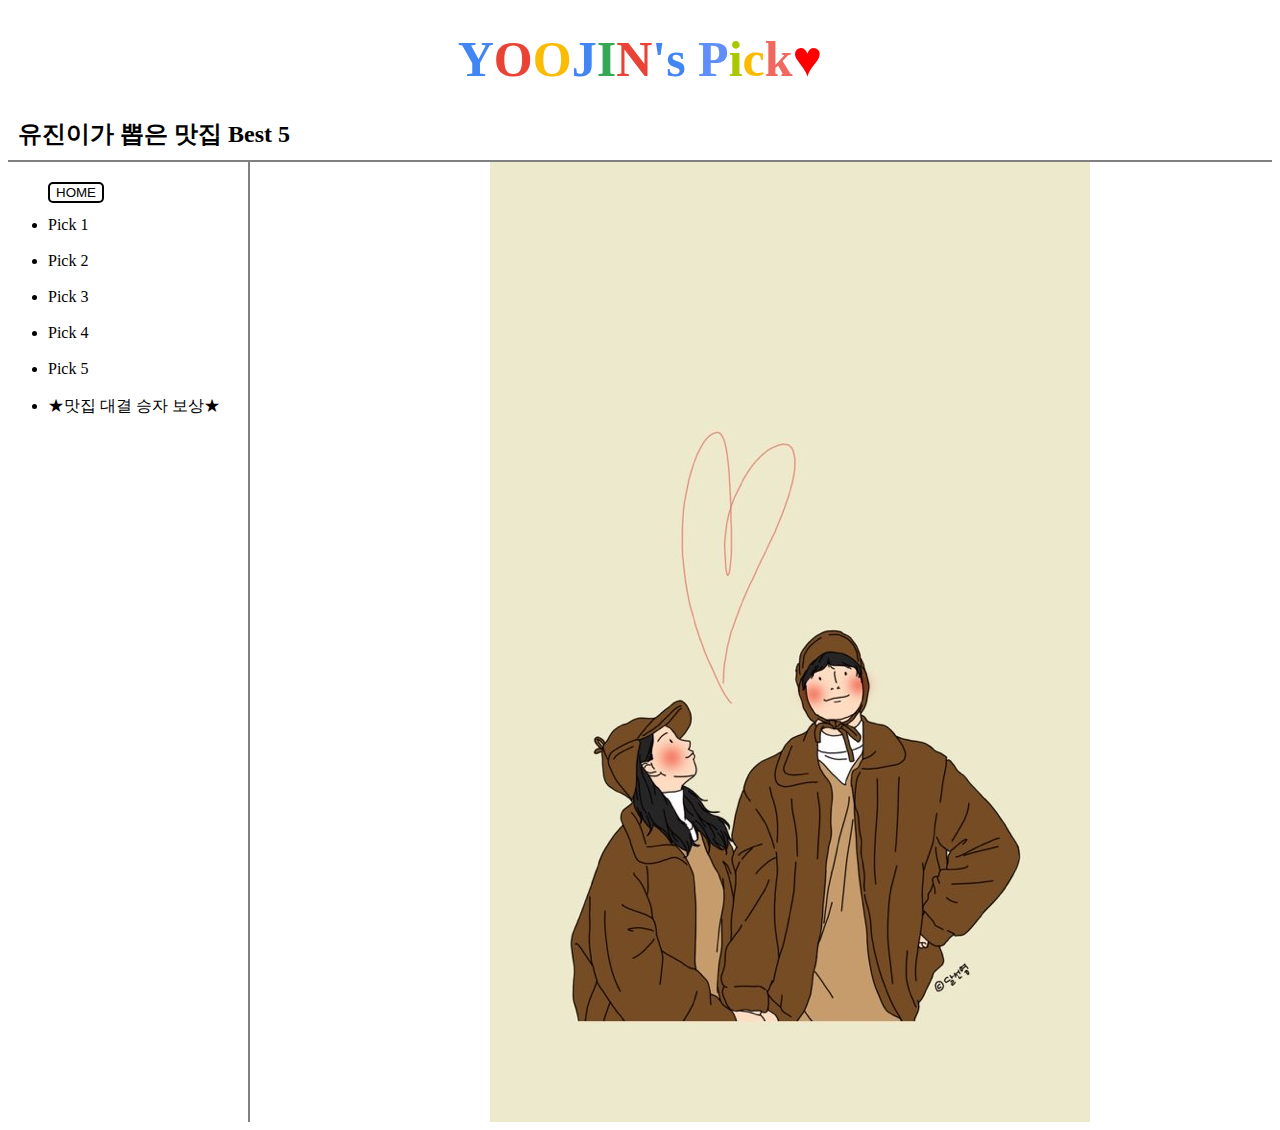
<file: index.html>
<!DOCTYPE html>
<html>
  <head>
    <meta charset="utf-8">
    <title>YOOJIN's Pick♥</title>
    <link rel="stylesheet" href="style.css">
  </head>
  <body>
    <h1>Y<font color="#ea4335">O</font><font color="#fbbc05">O</font>J<font color="#34a853">I</font><font color="#ea4335">N</font>'s <font color="#608ffb">P</font><font color="#abc700">i</font><font color="#fdbb00">c</font><font color="#f1685e">k</font><font color="red">♥</font></h1>
    <h2>유진이가 뽑은 맛집 Best 5</h2>
    <div id="grid">
    <ul>
      <button id="btn"><a href="index.html"> HOME</a></button><br>
      <li><a href="2.html">Pick 1</a></li><br>
      <li><a href="3.html">Pick 2</a></li><br>
      <li><a href="4.html">Pick 3</a></li><br>
      <li><a href="5.html">Pick 4</a></li><br>
      <li><a href="6.html">Pick 5</a></li><br>
      <li><a href="7.html">★맛집 대결 승자 보상★</a></li>
    </ul>
      <div id="article">
        <img src="1.jpg">
      </div>
    </div>
  </body>
</html>
</file>
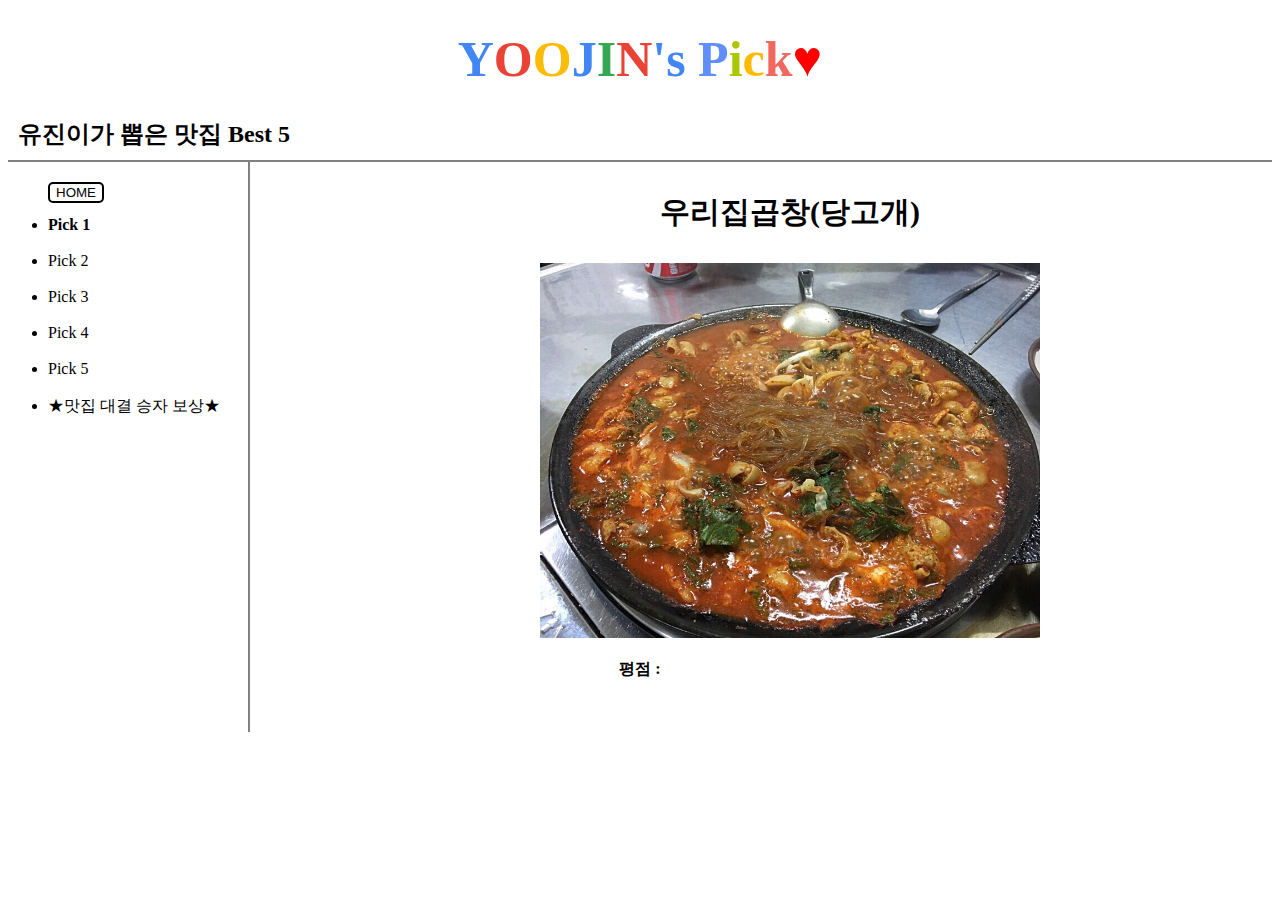
<file: 2.html>
<!DOCTYPE html>
<html>
  <head>
    <meta charset="utf-8">
    <title>YOOJIN's Pick♥</title>
    <link rel="stylesheet" href="style.css">
  </head>
  <body>
    <h1>Y<font color="#ea4335">O</font><font color="#fbbc05">O</font>J<font color="#34a853">I</font><font color="#ea4335">N</font>'s <font color="#608ffb">P</font><font color="#abc700">i</font><font color="#fdbb00">c</font><font color="#f1685e">k</font><font color="red">♥</font></h1>
    <h2>유진이가 뽑은 맛집 Best 5</h2>
    <div id="grid">
      <ul>
        <button id="btn"><a href="index.html"> HOME</a></button><br>
        <li><a href="2.html"><strong>Pick 1</strong></a></li><br>
        <li><a href="3.html">Pick 2</a></li><br>
        <li><a href="4.html">Pick 3</a></li><br>
        <li><a href="5.html">Pick 4</a></li><br>
        <li><a href="6.html">Pick 5</a></li><br>
        <li><a href="7.html">★맛집 대결 승자 보상★</a></li>
      </ul>
      <div id="article">
        <h3><a href="https://store.naver.com/restaurants/detail?entry=plt&id=37749822&query" target="_blank">우리집곱창(당고개)</a></h3>
        <img src="2.jpg" width="500">
        <h4>평점 : </h4>
          <div class="starRev">
            <span class="starR1">별1_왼쪽</span>
            <span class="starR2">별1_오른쪽</span>
            <span class="starR1">별2_왼쪽</span>
            <span class="starR2">별2_오른쪽</span>
            <span class="starR1">별3_왼쪽</span>
            <span class="starR2">별3_오른쪽</span>
            <span class="starR1">별4_왼쪽</span>
            <span class="starR2">별4_오른쪽</span>
            <span class="starR1">별5_왼쪽</span>
            <span class="starR2">별5_오른쪽</span>
          </div>
      </div>
    </div>
  </body>
</html>
</file>
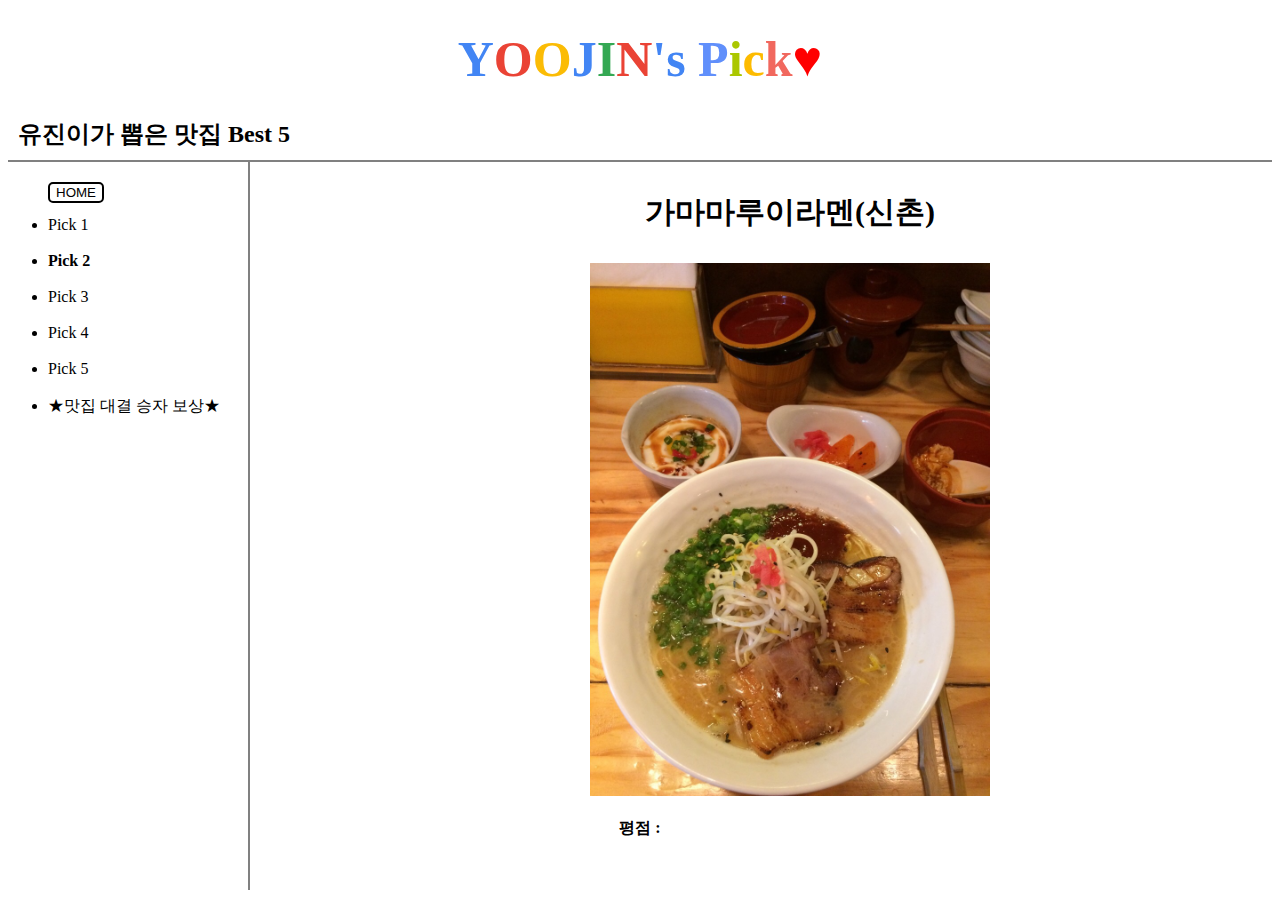
<file: 3.html>
<!DOCTYPE html>
<html>
  <head>
    <meta charset="utf-8">
    <title>YOOJIN's Pick♥♥</title>
    <link rel="stylesheet" href="style.css">
  </head>
  <body>
    <h1>Y<font color="#ea4335">O</font><font color="#fbbc05">O</font>J<font color="#34a853">I</font><font color="#ea4335">N</font>'s <font color="#608ffb">P</font><font color="#abc700">i</font><font color="#fdbb00">c</font><font color="#f1685e">k</font><font color="red">♥</font></h1>
    <h2>유진이가 뽑은 맛집 Best 5</h2>
    <div id="grid">
      <ul>
        <button id="btn"><a href="index.html"> HOME</a></button><br>
        <li><a href="2.html">Pick 1</a></li><br>
        <li><a href="3.html"><strong>Pick 2</strong></a></li><br>
        <li><a href="4.html">Pick 3</a></li><br>
        <li><a href="5.html">Pick 4</a></li><br>
        <li><a href="6.html">Pick 5</a></li><br>
        <li><a href="7.html">★맛집 대결 승자 보상★</a></li>
      </ul>
      <div id="article">
        <h3><a href="https://store.naver.com/restaurants/detail?entry=plt&id=20123242&query" target="_blank">가마마루이라멘(신촌)</a></h3>
        <img src="3.jpg" width="400">
        <h4>평점 : </h4>
          <div class="starRev">
            <span class="starR1">별1_왼쪽</span>
            <span class="starR2">별1_오른쪽</span>
            <span class="starR1">별2_왼쪽</span>
            <span class="starR2">별2_오른쪽</span>
            <span class="starR1">별3_왼쪽</span>
            <span class="starR2">별3_오른쪽</span>
            <span class="starR1">별4_왼쪽</span>
            <span class="starR2">별4_오른쪽</span>
            <span class="starR1">별5_왼쪽</span>
            <span class="starR2">별5_오른쪽</span>
          </div>
      </div>
    </div>
  </body>
</html>
</file>
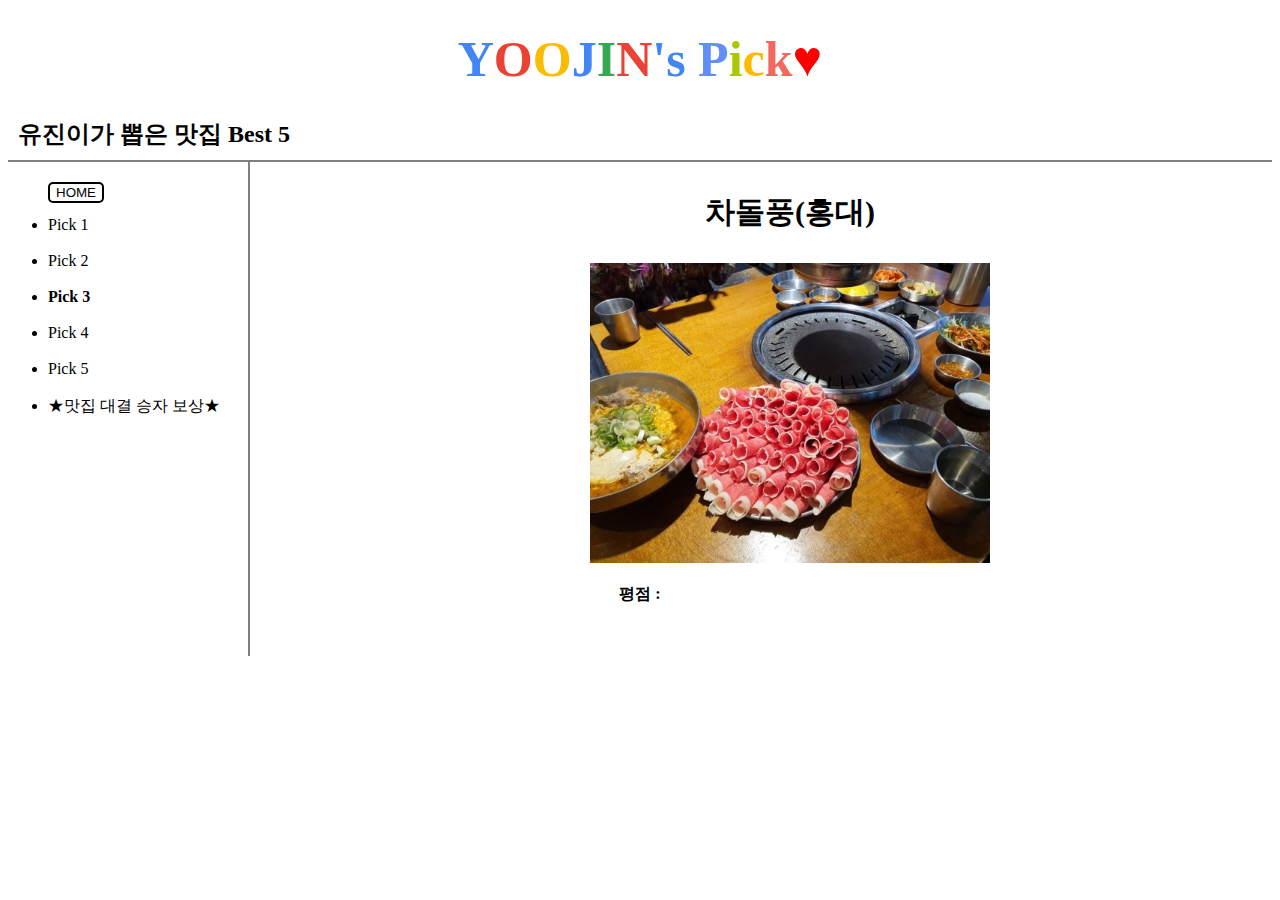
<file: 4.html>
<!DOCTYPE html>
<html>
  <head>
    <meta charset="utf-8">
    <title>YOOJIN's Pick♥♥♥</title>
    <link rel="stylesheet" href="style.css">
  </head>
  <body>
    <h1>Y<font color="#ea4335">O</font><font color="#fbbc05">O</font>J<font color="#34a853">I</font><font color="#ea4335">N</font>'s <font color="#608ffb">P</font><font color="#abc700">i</font><font color="#fdbb00">c</font><font color="#f1685e">k</font><font color="red">♥</font></h1>
    <h2>유진이가 뽑은 맛집 Best 5</h2>
    <div id="grid">
      <ul>
        <button id="btn"><a href="index.html"> HOME</a></button><br>
        <li><a href="2.html">Pick 1</a></li><br>
        <li><a href="3.html">Pick 2</a></li><br>
        <li><a href="4.html"><strong>Pick 3</strong></a></li><br>
        <li><a href="5.html">Pick 4</a></li><br>
        <li><a href="6.html">Pick 5</a></li><br>
        <li><a href="7.html">★맛집 대결 승자 보상★</a></li>
      </ul>
      <div id="article">
        <h3><a href="https://store.naver.com/restaurants/detail?entry=plt&id=1274706877&query" target="_blank">차돌풍(홍대)</a></h3>
        <img src="4.jpg" width="400">
        <h4>평점 : </h4>
          <div class="starRev">
            <span class="starR1">별1_왼쪽</span>
            <span class="starR2">별1_오른쪽</span>
            <span class="starR1">별2_왼쪽</span>
            <span class="starR2">별2_오른쪽</span>
            <span class="starR1">별3_왼쪽</span>
            <span class="starR2">별3_오른쪽</span>
            <span class="starR1">별4_왼쪽</span>
            <span class="starR2">별4_오른쪽</span>
            <span class="starR1">별5_왼쪽</span>
            <span class="starR2">별5_오른쪽</span>
          </div>
      </div>
    </div>
  </body>
</html>
</file>
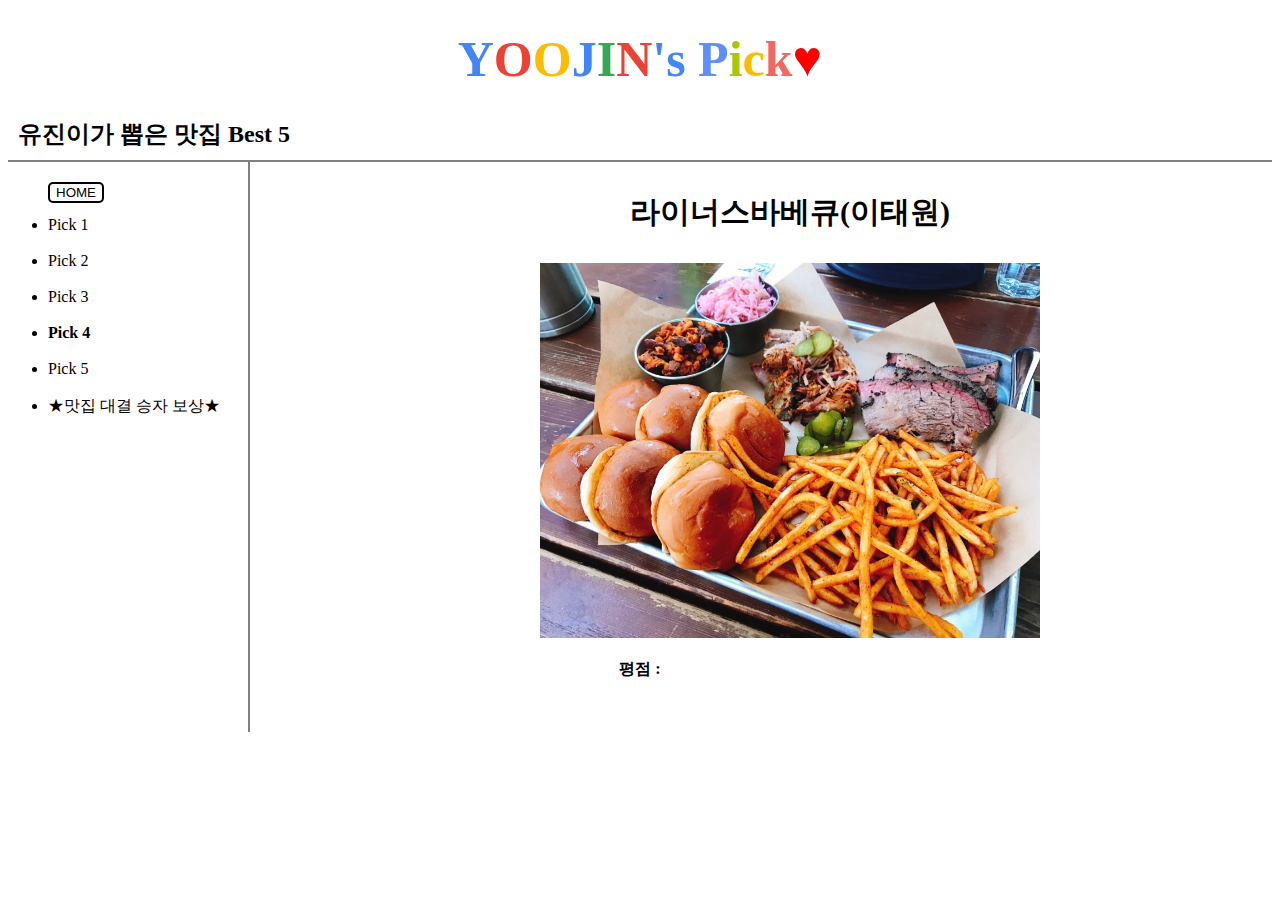
<file: 5.html>
<!DOCTYPE html>
<html>
  <head>
    <meta charset="utf-8">
    <title>YOOJIN's Pick♥♥♥♥</title>
    <link rel="stylesheet" href="style.css">
  </head>
  <body>
    <h1>Y<font color="#ea4335">O</font><font color="#fbbc05">O</font>J<font color="#34a853">I</font><font color="#ea4335">N</font>'s <font color="#608ffb">P</font><font color="#abc700">i</font><font color="#fdbb00">c</font><font color="#f1685e">k</font><font color="red">♥</font></h1>
    <h2>유진이가 뽑은 맛집 Best 5</h2>
    <div id="grid">
      <ul>
        <button id="btn"><a href="index.html"> HOME</a></button><br>
        <li><a href="2.html">Pick 1</a></li><br>
        <li><a href="3.html">Pick 2</a></li><br>
        <li><a href="4.html">Pick 3</a></li><br>
        <li><a href="5.html"><strong>Pick 4</strong></a></li><br>
        <li><a href="6.html">Pick 5</a></li><br>
        <li><a href="7.html">★맛집 대결 승자 보상★</a></li>
      </ul>
      <div id="article">
        <h3><a href="https://store.naver.com/restaurants/detail?entry=plt&id=35209321&query" target="_blank">라이너스바베큐(이태원)</a></h3>
        <img src="5.jpg" width="500">
        <h4>평점 : </h4>
          <div class="starRev">
            <span class="starR1">별1_왼쪽</span>
            <span class="starR2">별1_오른쪽</span>
            <span class="starR1">별2_왼쪽</span>
            <span class="starR2">별2_오른쪽</span>
            <span class="starR1">별3_왼쪽</span>
            <span class="starR2">별3_오른쪽</span>
            <span class="starR1">별4_왼쪽</span>
            <span class="starR2">별4_오른쪽</span>
            <span class="starR1">별5_왼쪽</span>
            <span class="starR2">별5_오른쪽</span>
          </div>
      </div>
    </div>
  </body>
</html>
</file>
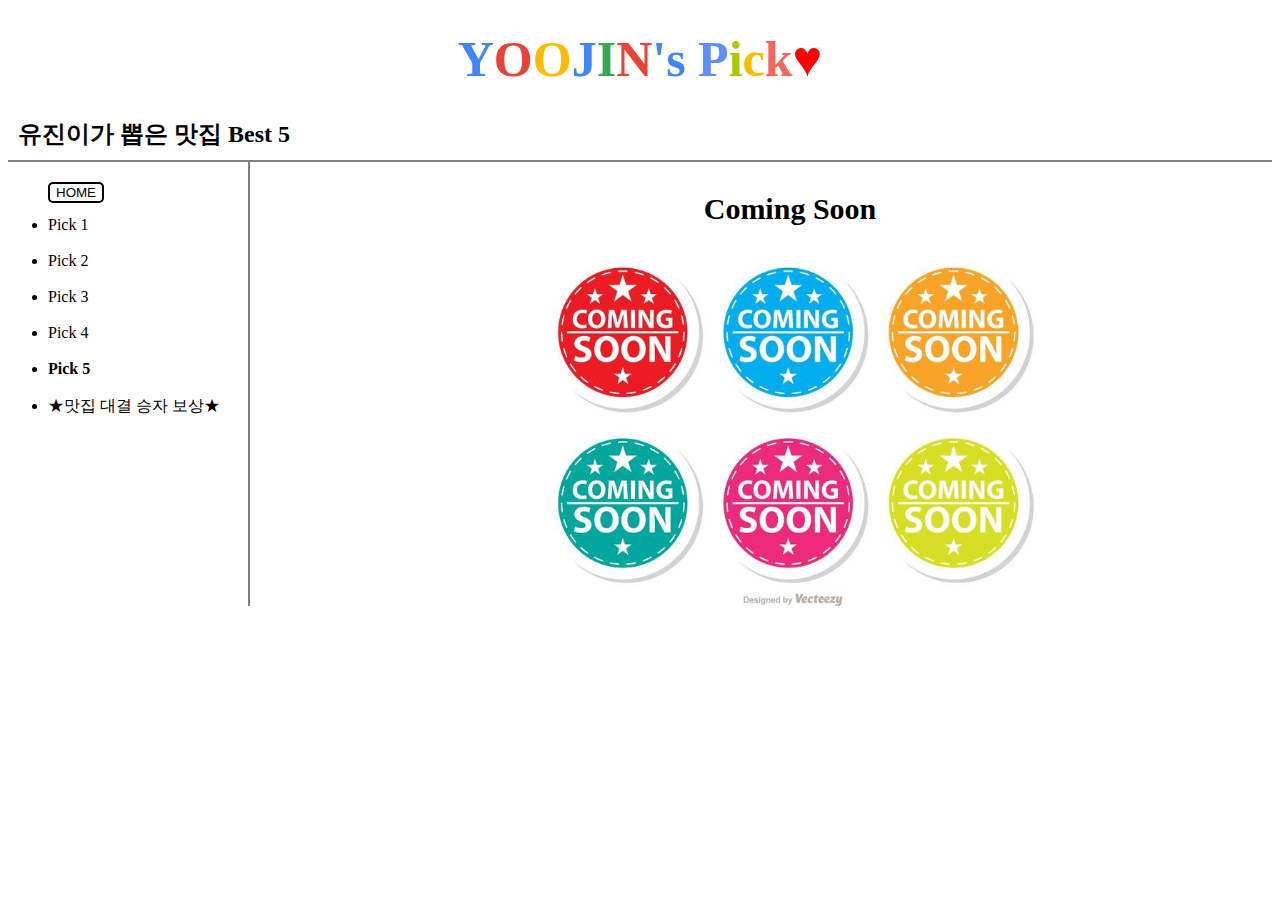
<file: 6.html>
<!DOCTYPE html>
<html>
  <head>
    <meta charset="utf-8">
    <title>YOOJIN's Pick♥♥♥♥♥</title>
    <link rel="stylesheet" href="style.css">
  </head>
  <body>
    <h1>Y<font color="#ea4335">O</font><font color="#fbbc05">O</font>J<font color="#34a853">I</font><font color="#ea4335">N</font>'s <font color="#608ffb">P</font><font color="#abc700">i</font><font color="#fdbb00">c</font><font color="#f1685e">k</font><font color="red">♥</font></h1>
    <h2>유진이가 뽑은 맛집 Best 5</h2>
    <div id="grid">
      <ul>
        <button id="btn"><a href="index.html"> HOME</a></button><br>
        <li><a href="2.html">Pick 1</a></li><br>
        <li><a href="3.html">Pick 2</a></li><br>
        <li><a href="4.html">Pick 3</a></li><br>
        <li><a href="5.html">Pick 4</a></li><br>
        <li><a href="6.html"><strong>Pick 5</strong></a></li><br>
        <li><a href="7.html">★맛집 대결 승자 보상★</a></li>
      </ul>
      <div id="article">
        <h3>Coming Soon</h3>
        <img src="6.jpg" width="500">
      </div>
    </div>
  </body>
</html>
</file>
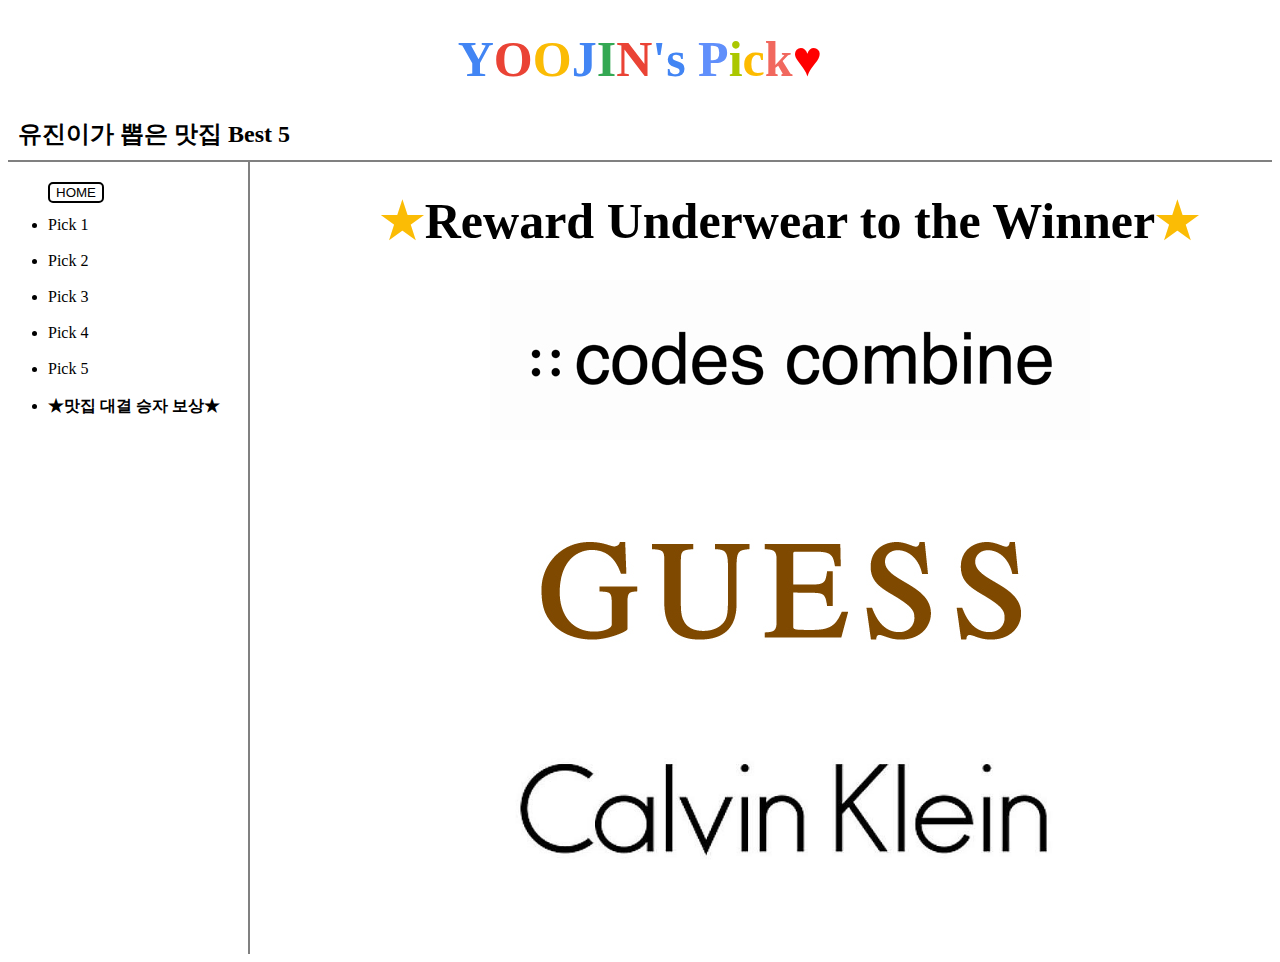
<file: 7.html>
<!DOCTYPE html>
<html>
  <head>
    <meta charset="utf-8">
    <title>★맛집 대결 승자 보상★</title>
    <link rel="stylesheet" href="style.css">
  </head>
  <body>
    <h1>Y<font color="#ea4335">O</font><font color="#fbbc05">O</font>J<font color="#34a853">I</font><font color="#ea4335">N</font>'s <font color="#608ffb">P</font><font color="#abc700">i</font><font color="#fdbb00">c</font><font color="#f1685e">k</font><font color="red">♥</font></h1>
    <h2>유진이가 뽑은 맛집 Best 5</h2>
    <div id="grid">
      <ul>
        <button id="btn"><a href="index.html"> HOME</a></button><br>
        <li><a href="2.html">Pick 1</a></li><br>
        <li><a href="3.html">Pick 2</a></li><br>
        <li><a href="4.html">Pick 3</a></li><br>
        <li><a href="5.html">Pick 4</a></li><br>
        <li><a href="6.html">Pick 5</a></li><br>
        <li><a href="7.html"><strong>★맛집 대결 승자 보상★</strong></a></li>
      </ul>
      <div id="article">
        <h1><font color=#fbbc05>★</font><font color=black>Reward Underwear to the Winner</font><font color=#fbbc05>★</font><h1>
        <img src="7.jpg"><br>
        <img src="8.jpg"><br>
        <img src="9.jpg" width="550"><br>
      </div>
    </div>
  </body>
</html>
</file>
<file: style.css>
h1{
  text-align: center;
  font-size: 50px;
  color: #4285f4;
  margin: 30px;
}
a{
  color:black;
  text-decoration:none;
}
a:active{
  background-color: black;
  color: white;
}
ul{
  border-right: 2px solid gray;
  margin: 0;
  padding-top: 20px;
  width: 200px;
}
h2{
  border-bottom: 2px solid gray;
  margin: 0;
  padding: 10px;
  padding-top: 0;
}
#grid{
  display:grid;
  grid-template-columns: 300px 1fr;
}
button{
  border: 2px solid black;
  background-color: white;
  margin-bottom: 13px;
  border-radius: 5px;
  color:black;
}
@media(max-width:800px){
  #grid{
    display: block;
  }
  ul{
    border-right: none;
  }
}
h3{
  text-align: center;
  font-size:30px;
}
#article img{
  display: block; margin: 0px auto;
}
h4{
  text-align: center;
  padding-right: 300px;
}
.starR1{
    background: url('http://miuu227.godohosting.com/images/icon/ico_review.png') no-repeat -52px 0;
    background-size: auto 100%;
    width: 15px;
    height: 30px;
    float:left;
    text-indent: -9999px;
    cursor: pointer;
}
.starR2{
    background: url('http://miuu227.godohosting.com/images/icon/ico_review.png') no-repeat right 0;
    background-size: auto 100%;
    width: 15px;
    height: 30px;
    float:left;
    text-indent: -9999px;
    cursor: pointer;
}
.starR1.on{background-position:0 0;}
.starR2.on{background-position:-15px 0;}
</file>
